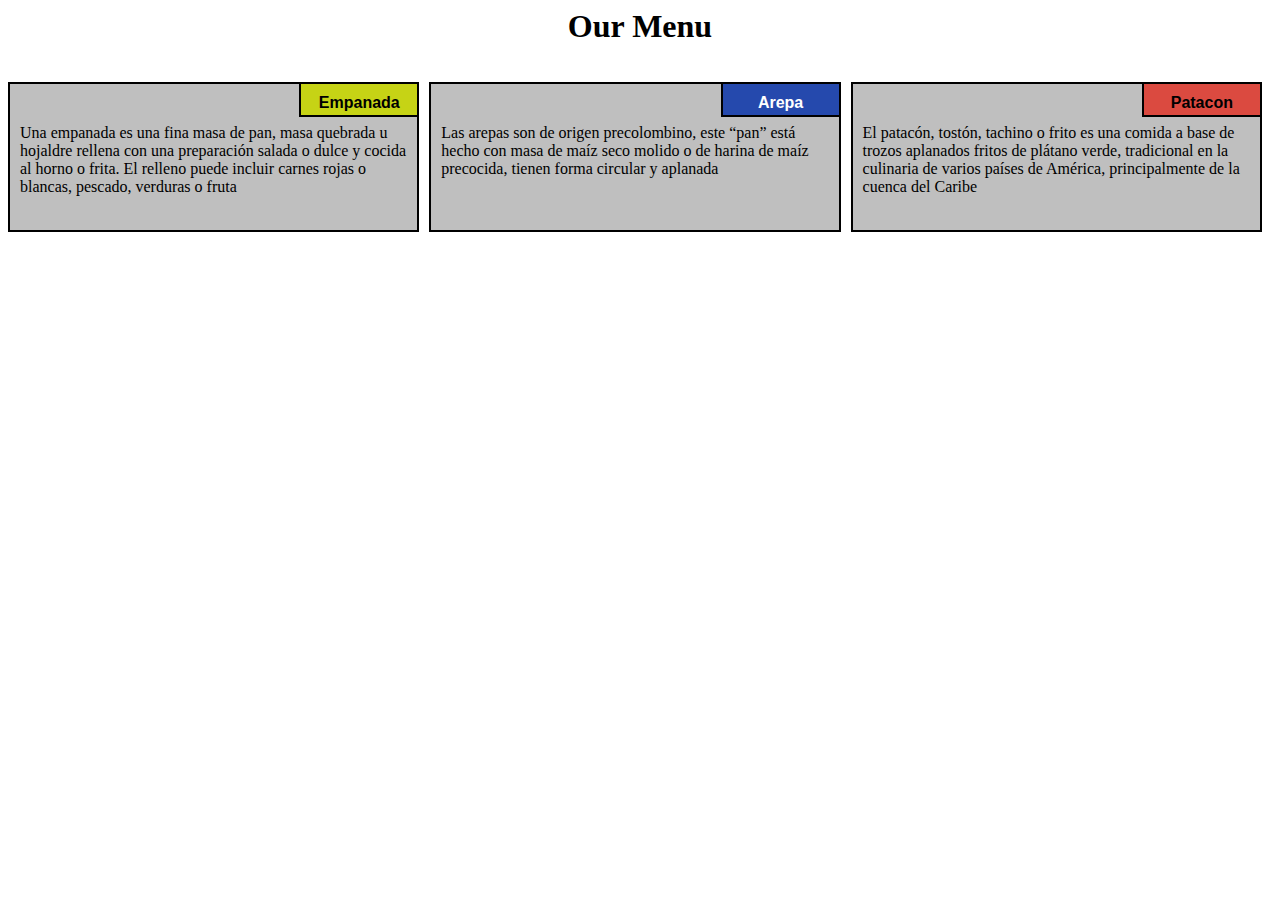
<file: module2-solution/index.html>
<html lang="en">
	
<head>
	<meta charset="UTF-8">
	<meta name="viewport" content="width=device-width, initial-scale=1.0">
	 <link rel="stylesheet" href="style.css">
	<title>Menu solution</title>
</head>

<body>
	<div class="row">
	<h1>Our Menu</h1>
  <div class="col-lg-4 col-md-6 col-sm-12" id="container">
    <p>Una empanada es una fina masa de pan, masa quebrada u hojaldre rellena con una preparación salada o dulce y cocida al horno o frita. El relleno puede incluir carnes rojas o blancas, pescado, verduras o fruta</p>
  	<p id="p1">Empanada</p>

  	</div>

  <div class="col-lg-4 col-md-6 col-sm-12" id="container"><p>Las arepas son de origen precolombino, este “pan” está hecho con masa de maíz seco molido o de harina de maíz precocida, tienen forma circular y aplanada</p>

  	<p id="p2">Arepa</p>

  </div>

  <div class="col-lg-4 col-md-12 col-sm-12" id="container"><p>El patacón, tostón, tachino o frito es una comida a base de trozos aplanados fritos de plátano verde, tradicional en la culinaria de varios países de América, principalmente de la cuenca del Caribe</p>

  	<p  id="p3">Patacon</p>

  </div>

	</div>	

</body>

</html>
</file>
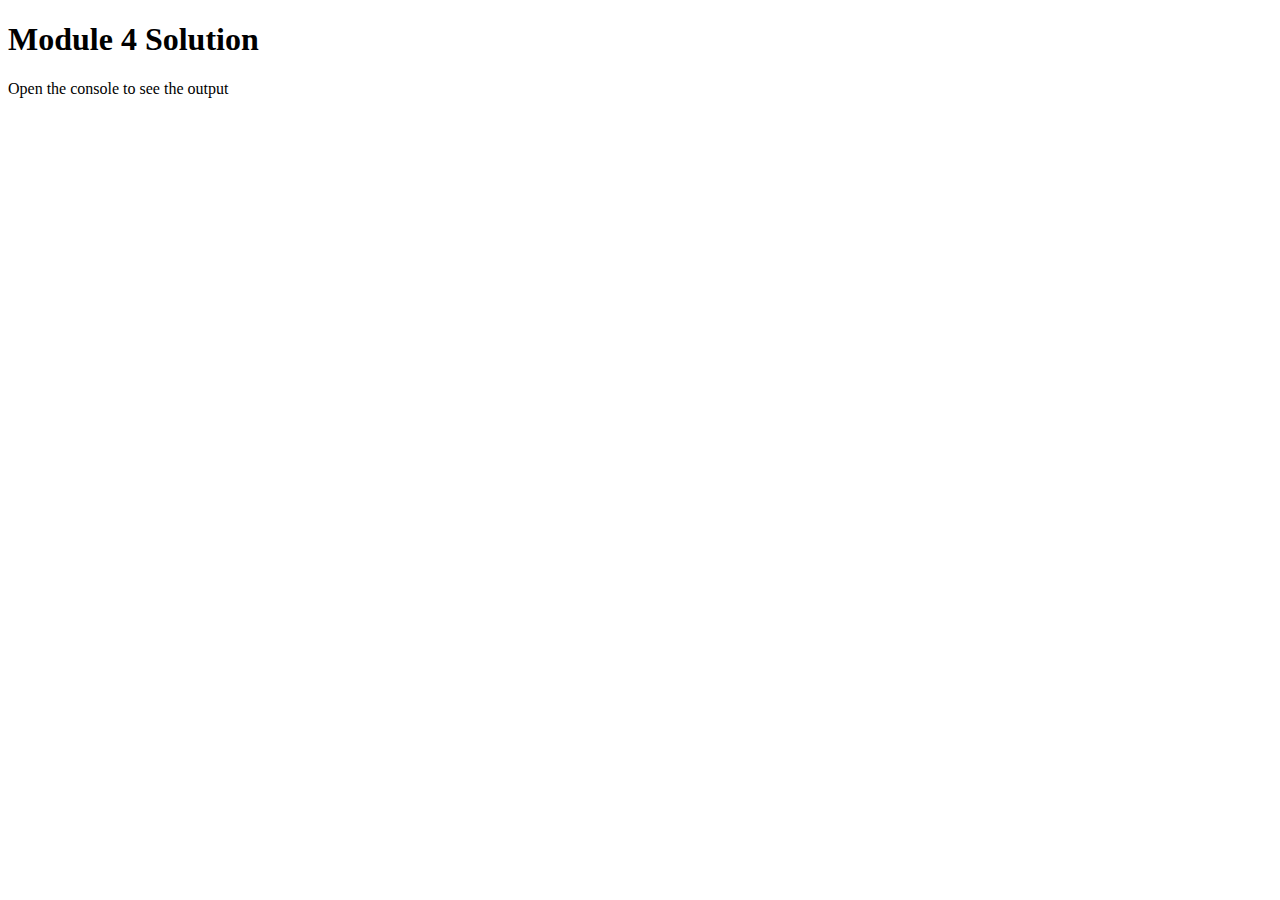
<file: module4-solution/index.html>
<!DOCTYPE html>
<html>
<head>
  <meta charset="utf-8">
  <title>Module 4 Solution</title>
  <script src="js/SpeakHello.js"></script>
  <script src="js/SpeakGoodBye.js"></script>
  <script src="js/script.js"></script>
</head>
<body>
  <h1>Module 4 Solution </h1>
  <p> Open the console to see the output</p>
</body>
</html>
</file>
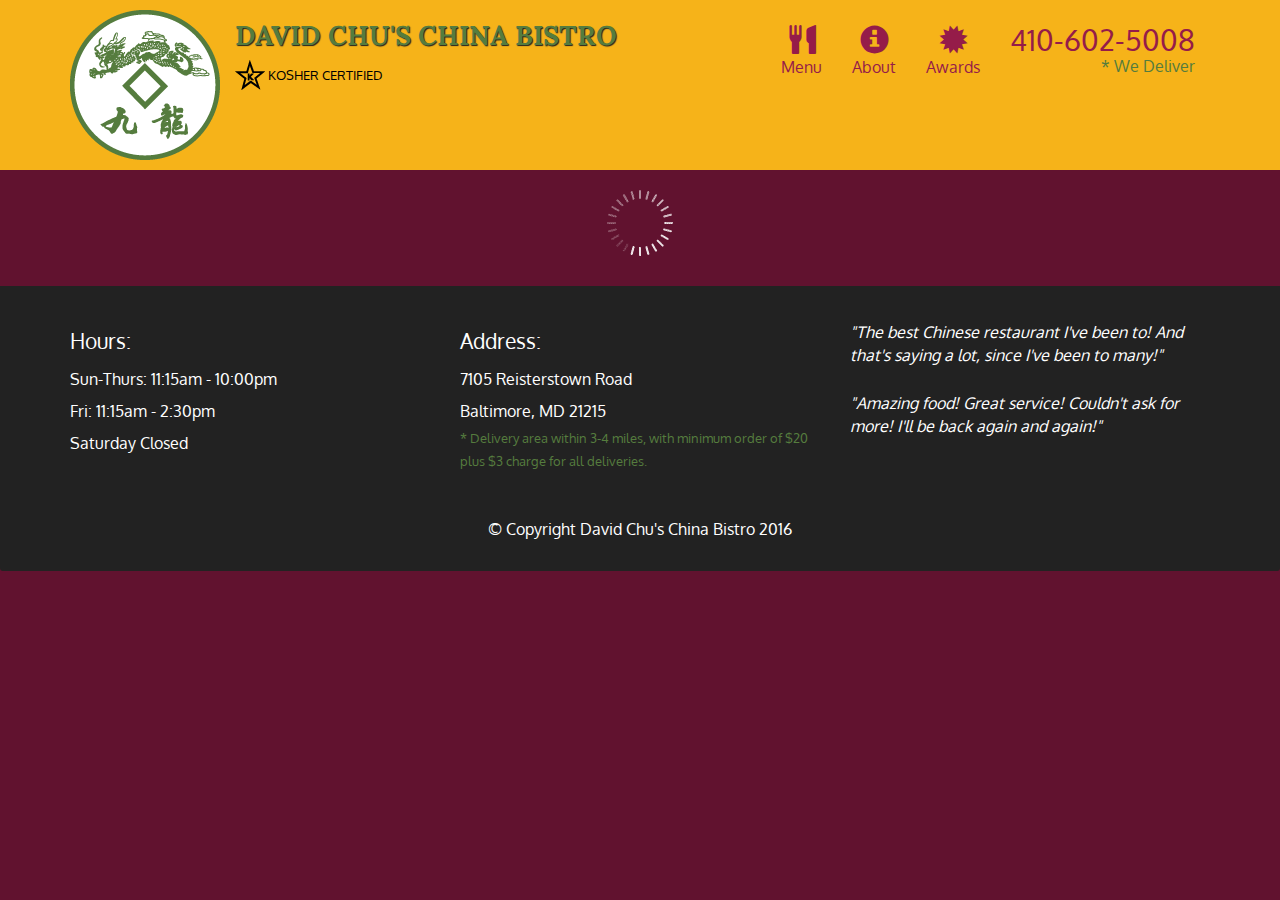
<file: module5_solution/index.html>
<!doctype html>
<html lang="en">
  <head>
    <meta charset="utf-8">
    <meta http-equiv="X-UA-Compatible" content="IE=edge">
    <meta name="viewport" content="width=device-width, initial-scale=1">
    <title>David Chu's China Bistro</title>
    <link rel="stylesheet" href="css/bootstrap.min.css">
    <link rel="stylesheet" href="css/styles.css">
    <link href='https://fonts.googleapis.com/css?family=Oxygen:400,300,700' rel='stylesheet' type='text/css'>
    <link href='https://fonts.googleapis.com/css?family=Lora' rel='stylesheet' type='text/css'>
  </head>
<body>
  <header>
    <nav id="header-nav" class="navbar navbar-default">
      <div class="container">
        <div class="navbar-header">
          <a href="index.html" class="pull-left visible-md visible-lg">
            <div id="logo-img" alt="Logo image"></div>
          </a>

          <div class="navbar-brand">
            <a href="index.html"><h1>David Chu's China Bistro</h1></a>
            <p>
              <img src="images/star-k-logo.png" alt="Kosher certification">
              <span>Kosher Certified</span>
            </p>
          </div>

          <button id="navbarToggle" type="button" class="navbar-toggle collapsed" data-toggle="collapse" data-target="#collapsable-nav" aria-expanded="false">
            <span class="sr-only">Toggle navigation</span>
            <span class="icon-bar"></span>
            <span class="icon-bar"></span>
            <span class="icon-bar"></span>
          </button>
        </div>
        
        <div id="collapsable-nav" class="collapse navbar-collapse">
           <ul id="nav-list" class="nav navbar-nav navbar-right">
            <li id="navHomeButton" class="visible-xs active">
              <a href="index.html">
                <span class="glyphicon glyphicon-home"></span> Home</a>
            </li>
            <li id="navMenuButton">
              <a href="#" onclick="$dc.loadMenuCategories();">
                <span class="glyphicon glyphicon-cutlery"></span><br class="hidden-xs"> Menu</a>
            </li>
            <li>
              <a href="#">
                <span class="glyphicon glyphicon-info-sign"></span><br class="hidden-xs"> About</a>
            </li>
            <li>
              <a href="#">
                <span class="glyphicon glyphicon-certificate"></span><br class="hidden-xs"> Awards</a>
            </li>
            <li id="phone" class="hidden-xs">
              <a href="tel:410-602-5008">
                <span>410-602-5008</span></a><div>* We Deliver</div>
            </li>
          </ul><!-- #nav-list -->
        </div><!-- .collapse .navbar-collapse -->
      </div><!-- .container -->
    </nav><!-- #header-nav -->
  </header>

  <div id="call-btn" class="visible-xs">
    <a class="btn" href="tel:410-602-5008">
    <span class="glyphicon glyphicon-earphone"></span>
    410-602-5008
    </a>
  </div>
  <div id="xs-deliver" class="text-center visible-xs">* We Deliver</div>

  <div id="main-content" class="container"></div>

  <footer class="panel-footer">
    <div class="container">
      <div class="row">
        <section id="hours" class="col-sm-4">
          <span>Hours:</span><br>
          Sun-Thurs: 11:15am - 10:00pm<br>
          Fri: 11:15am - 2:30pm<br>
          Saturday Closed
          <hr class="visible-xs">
        </section>
        <section id="address" class="col-sm-4">
          <span>Address:</span><br>
          7105 Reisterstown Road<br>
          Baltimore, MD 21215
          <p>* Delivery area within 3-4 miles, with minimum order of $20 plus $3 charge for all deliveries.</p>
          <hr class="visible-xs">
        </section>
        <section id="testimonials" class="col-sm-4">
          <p>"The best Chinese restaurant I've been to! And that's saying a lot, since I've been to many!"</p>
          <p>"Amazing food! Great service! Couldn't ask for more! I'll be back again and again!"</p>
        </section>
      </div>
      <div class="text-center">&copy; Copyright David Chu's China Bistro 2016</div>
    </div>
  </footer>

  <!-- jQuery (Bootstrap JS plugins depend on it) -->
  <script src="js/jquery-2.1.4.min.js"></script>
  <script src="js/bootstrap.min.js"></script>
  <script src="js/ajax-utils.js"></script>
  <script src="js/script.js"></script>
</body>
</html>
</file>
<file: module2-solution/style.css>
*{
  box-sizing: border-box;
}

h1{
  text-align: center;
}

p {
  background-color: #bfbfbf;
  border: 2px solid black;
  height: 150px;
  margin-right: 10px;
  padding: 40px 10px 5px 10px;
  overflow: hidden;
}

#container {
  position: relative;
  
}

#p1 {
  background-color: #c6d315;
  position: absolute;
  top: 0;
  right: 0;
  font-weight: bold;
  height: 35px;
  width: 120px;
  padding: 10px;
  text-align: center;
  font-family: Arial, Helvetica, sans-serif;

}
#p2 {
  background-color:#2549ad ;
  color: white;
  position: absolute;
  top: 0;
  right: 0;
  font-weight: bold;
  height: 35px;
  width: 120px;
  padding: 10px;
  text-align: center;
  font-family: Arial, Helvetica, sans-serif;

}
#p3 {
 background-color: #db4a40;
  position: absolute;
  top: 0;
  right: 0;
  font-weight: bold;
  height: 35px;
  width: 120px;
  padding: 10px;
  text-align: center;
  font-family: Arial, Helvetica, sans-serif;

}

.row {
  width: 100%;

}

@media (min-width: 992px) {
  .col-lg-1, .col-lg-2, .col-lg-3, .col-lg-4, .col-lg-5, .col-lg-6, .col-lg-7, .col-lg-8, .col-lg-9, .col-lg-10, .col-lg-11, .col-lg-12 {
    float: left;
  }
  .col-lg-1 {
    width: 8.33%;
  }
  .col-lg-2 {
    width: 16.66%;
  }
  .col-lg-3 {
    width: 25%;
  }
  .col-lg-4 {
    width: 33.33%;
  
  }
  .col-lg-5 {
    width: 41.66%;
  }
  .col-lg-6 {
    width: 50%;
  }
  .col-lg-7 {
    width: 58.33%;
  }
  .col-lg-8 {
    width: 66.66%;
  }
  .col-lg-9 {
    width: 74.99%;
  }
  .col-lg-10 {
    width: 83.33%;
  }
  .col-lg-11 {
    width: 91.66%;
  }
  .col-lg-12 {
    width: 100%;
  }

}

@media (min-width: 768px) and (max-width: 991px) {
  .col-md-1, .col-md-2, .col-md-3, .col-md-4, .col-md-5, .col-md-6, .col-md-7, .col-md-8, .col-md-9, .col-md-10, .col-md-11, .col-md-12 {
    float: left;
   
  }
  .col-md-1 {
    width: 8.33%;
  }
  .col-md-2 {
    width: 16.66%;
  }
  .col-md-3 {
    width: 25%;
  }
  .col-md-4 {
    width: 33.33%;
  }
  .col-md-5 {
    width: 41.66%;
  }
  .col-md-6 {
    width: 50%;
  }
  .col-md-7 {
    width: 58.33%;
  }
  .col-md-8 {
    width: 66.66%;
  }
  .col-md-9 {
    width: 74.99%;
  }
  .col-md-10 {
    width: 83.33%;
  }
  .col-md-11 {
    width: 91.66%;
  }
  .col-md-12 {
    width: 100%;
  }
}

@media (max-width: 767px) {
  .col-sm-1, .col-sm-2, .col-sm-3, .col-sm-4, .col-sm-5, .col-sm-6, .col-sm-7, .col-sm-8, .col-sm-9, .col-sm-10, .col-sm-11, .col-sm-12 {
    float: left;
  }
  .col-sm-1 {
    width: 8.33%;
  }
  .col-sm-2 {
    width: 16.66%;
  }
  .col-sm-3 {
    width: 25%;
  }
  .col-sm-4 {
    width: 33.33%;
  
  }
  .col-sm-5 {
    width: 41.66%;
  }
  .col-sm-6 {
    width: 50%;
  }
  .col-sm-7 {
    width: 58.33%;
  }
  .col-sm-8 {
    width: 66.66%;
  }
  .col-sm-9 {
    width: 74.99%;
  }
  .col-sm-10 {
    width: 83.33%;
  }
  .col-sm-11 {
    width: 91.66%;
  }
  .col-sm-12 {
    width: 100%;
  }

}
</file>
<file: module5_solution/css/styles.css>
body {
  font-size: 16px;
  color: #fff;
  background-color: #61122f;
  font-family: 'Oxygen', sans-serif;
}

/** HEADER **/
#header-nav {
  background-color: #f6b319;
  border-radius: 0;
  border: 0;
}

#logo-img {
  background: url('../images/restaurant-logo_large.png') no-repeat;
  width: 150px;
  height: 150px;
  margin: 10px 15px 10px 0;
}

.navbar-brand {
  padding-top: 25px;
}
.navbar-brand h1 { /* Restaurant name */
  font-family: 'Lora', serif;
  color: #557c3e;
  font-size: 1.5em;
  text-transform: uppercase;
  font-weight: bold;
  text-shadow: 1px 1px 1px #222;
  margin-top: 0;
  margin-bottom: 0;
  line-height: .75;
}
.navbar-brand a:hover, .navbar-brand a:focus {
  text-decoration: none;
}
.navbar-brand p { /* Kosher cert */
  color: #000;
  text-transform: uppercase;
  font-size: .7em;
  margin-top: 15px;
}
.navbar-brand p span { /* Star-K */
  vertical-align: middle;
}

#nav-list {
  margin-top: 10px;
}
#nav-list a {
  color: #951C49;
  text-align: center;
}
#nav-list a:hover {
  background: #E7E7E7;
}
#nav-list a span {
  font-size: 1.8em;
}

#phone {
  margin-top: 5px;
}
#phone a { /* Phone number */
  text-align: right;
  padding-bottom: 0;
}
#phone div { /* We Deliver */
  color: #557c3e;
  text-align: right;
  padding-right: 15px;
}

.navbar-header button.navbar-toggle, .navbar-header .icon-bar {
  border: 1px solid #61122f;
}
.navbar-header button.navbar-toggle {
  clear: both;
  margin-top: -30px;
}
/* END HEADER */

/* FOOTER */
.panel-footer {
  margin-top: 30px;
  padding-top: 35px;
  padding-bottom: 30px;
  background-color: #222;
  border-top: 0;
}
.panel-footer div.row {
  margin-bottom: 35px;
}
#hours, #address {
  line-height: 2;
}
#hours > span, #address > span {
  font-size: 1.3em;
}
#address p {
  color: #557c3e;
  font-size: .8em;
  line-height: 1.8;
}
#testimonials {
  font-style: italic;
}
#testimonials p:nth-child(2) {
  margin-top: 25px;
}
/* END FOOTER */



/* HOME PAGE */
.container .jumbotron {
  box-shadow: 0 0 50px #3F0C1F;
  border: 2px solid #3F0C1F;
}

#menu-tile, #specials-tile, #map-tile {
  height: 250px;
  width: 100%;
  margin-bottom: 15px;
  position: relative;
  border: 2px solid #3F0C1F;
  overflow: hidden;
}
#menu-tile:hover, #specials-tile:hover, #map-tile:hover {
  box-shadow: 0 1px 5px 1px #cccccc;
}
#menu-tile {
  background: url('../images/menu-tile.jpg') no-repeat;
  background-position: center;
}
#specials-tile {
  background: url('../images/specials-tile.jpg') no-repeat;
  background-position: center;
}
#menu-tile span, #specials-tile span, #map-tile span {
  position: absolute;
  bottom: 0;
  right: 0;
  width: 100%;
  text-align: center;
  font-size: 1.6em;
  text-transform: uppercase;
  background-color: #000;
  color: #fff;
  opacity: .8;
}
/* END HOME PAGE */

/* MENU CATEGORIES PAGE */
.category-tile { 
  position: relative;
  border: 2px solid #3F0C1F;
  overflow: hidden;
  width: 200px;
  height: 200px;
  margin: 0 auto 15px;
}
.category-tile span {
  position: absolute;
  bottom: 0;
  right: 0;
  width: 100%;
  text-align: center;
  font-size: 1.2em;
  text-transform: uppercase;
  background-color: #000;
  color: #fff;
  opacity: .8;
}
.category-tile:hover {
  box-shadow: 0 1px 5px 1px #cccccc;
}

#menu-categories-title + div {
  margin-bottom: 50px;
}
/* END MENU CATEGORIES PAGE */

/* SINGLE CATEGORY PAGE */
.menu-item-tile {
  margin-bottom: 25px;
}
.menu-item-tile hr {
  width: 80%;
}
.menu-item-tile .menu-item-price {
  font-size: 1.1em;
  text-align: right;
  margin-top: -15px;
  margin-right: -15px;
}
.menu-item-tile .menu-item-price span {
  font-size: .6em;
}
.menu-item-photo {
  position: relative;
  border: 2px solid #3F0C1F; 
  overflow: hidden;
  padding: 0;
  margin-right: -15px;
  margin-left: auto;
  margin-bottom: 20px;
  max-width: 250px;
}
.menu-item-photo div {
  position: absolute;
  bottom: 0;
  right: 0;
  width: 80px;
  background-color: #557c3e;
  text-align: center;
}
.menu-item-description {
  padding-right: 30px;
}
h3.menu-item-title {
  margin: 0 0 10px;
}
.menu-item-details {
  font-size: .9em;
  font-style: italic;
}
/* END SINGLE CATEGORY PAGE */


/********** Large devices only **********/
@media (min-width: 1200px) {
  .container .jumbotron {
    background: url('../images/jumbotron_1200.jpg') no-repeat;
    height: 675px;
  }
}

/********** Medium devices only **********/
@media (min-width: 992px) and (max-width: 1199px) {
  /* Header */
  #logo-img {
    background: url('../images/restaurant-logo_medium.png') no-repeat;
    width: 100px;
    height: 100px;
    margin: 5px 5px 5px 0;
  }
  /* End Header */

  /* Home Page */
  .container .jumbotron {
    background: url('../images/jumbotron_992.jpg') no-repeat;
    height: 558px;
  }
  /* End Home Page */
}

/********** Small devices only **********/
@media (min-width: 768px) and (max-width: 991px) {
  /* Home Page */
  .container .jumbotron {
    background: url('../images/jumbotron_768.jpg') no-repeat;
    height: 432px;
  }
  /* End Home Page */
}

/********** Extra small devices only **********/
@media (max-width: 767px) {
  /* Header */
  .navbar-brand {
    padding-top: 10px;
    height: 80px;
  }
  .navbar-brand h1 { /* Restaurant name */
    padding-top: 10px;
    font-size: 5vw; /* 1vw = 1% of viewport width */
  }
  .navbar-brand p { /* Kosher cert */
    font-size: .6em;
    margin-top: 12px;
  }
  .navbar-brand p img { /* Star-K */
    height: 20px;
  }

  #collapsable-nav a { /* Collapsed nav menu text */
    font-size: 1.2em;
  }
  #collapsable-nav a span { /* Collapsed nav menu glyph */
    font-size: 1em;
    margin-right: 5px;
  }

  #call-btn > a {
    font-size: 1.5em;
    display: block;
    margin: 0 20px;
    padding: 10px;
    border: 2px solid #fff;
    background-color: #f6b319;
    color: #951c49;
  }
  #xs-deliver {
    margin-top: 5px;
    font-size: .7em;
    letter-spacing: .1em;
    text-transform: uppercase;
  }
  /* End Header */

  /* Footer */
  .panel-footer section {
    margin-bottom: 30px;
    text-align: center;
  }
  .panel-footer section:nth-child(3) {
    margin-bottom: 0; /* margin already exists on the whole row */
  }
  .panel-footer section hr {
    width: 50%;
  }
  /* End Footer */

  /* Home Page */
  .container .jumbotron {
    margin-top: 30px;
    padding: 0;
  }
  #menu-tile, #specials-tile {
    width: 360px;
    margin: 0 auto 15px;
  }

  .menu-item-photo {
    margin-right: auto;
  }
  .menu-item-tile .menu-item-price {
    text-align: center;
  }
  .menu-item-description {
    text-align: center;;
  }
}


/********** Super extra small devices Only :-) (e.g., iPhone 4) **********/
@media (max-width: 479px) {
  /* Header */
  .navbar-brand h1 { /* Restaurant name */
    padding-top: 5px;
    font-size: 6vw;
  }
  /* End Header */
  
  /* Home page */
  #menu-tile, #specials-tile {
    width: 280px;
    margin: 0 auto 15px;
  }

  .col-xxs-12 {
    position: relative;
    min-height: 1px;
    padding-right: 15px;
    padding-left: 15px;
    float: left;
    width: 100%;
  }
}
</file>
